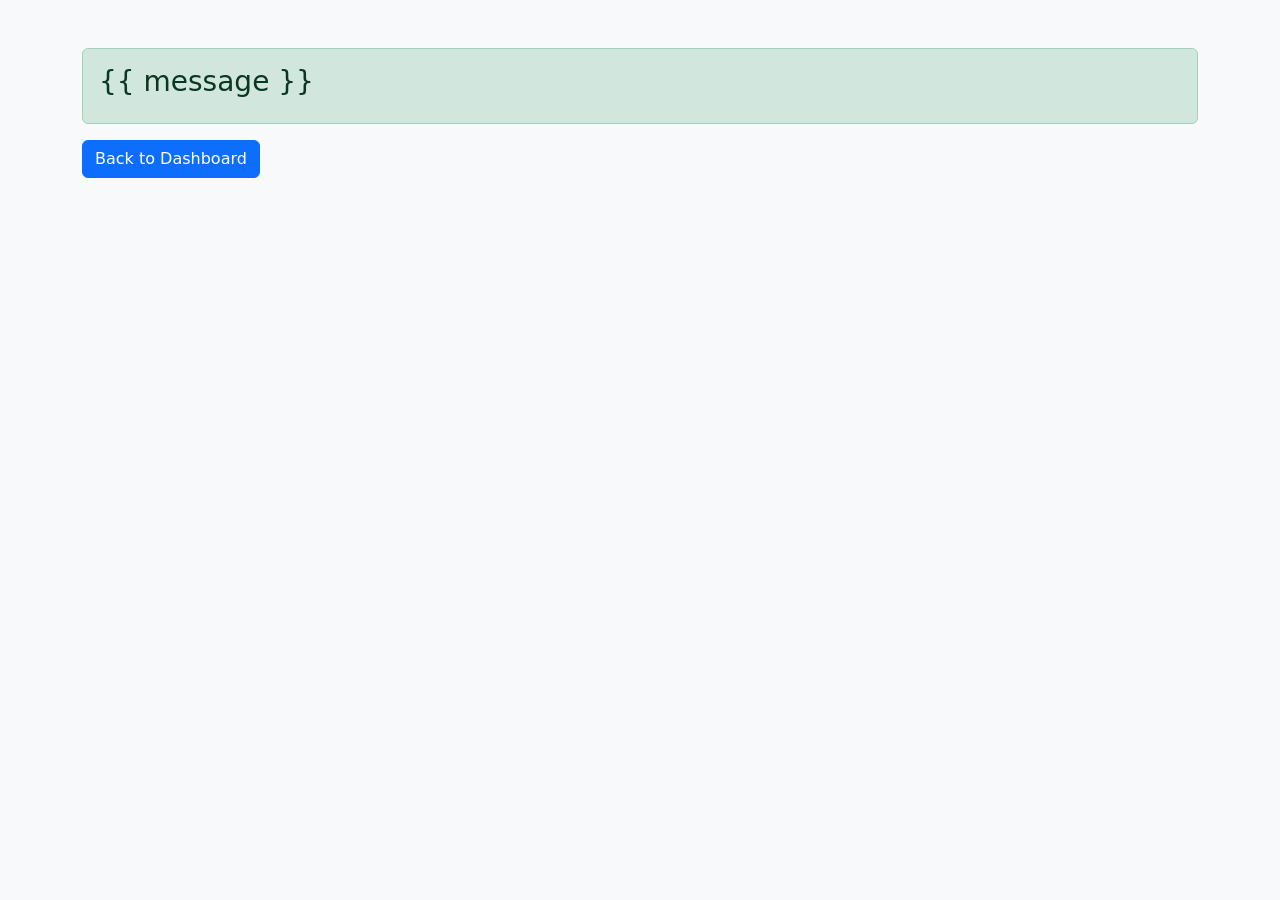
<file: templates/deploy.html>
<!DOCTYPE html>
<html>
<head>
    <title>Deployment Status</title>

    <link href="https://cdn.jsdelivr.net/npm/bootstrap@5.3.3/dist/css/bootstrap.min.css" rel="stylesheet">
</head>

<body class="bg-light">

<div class="container mt-5">

    <div class="alert alert-success">

        <h3>{{ message }}</h3>

    </div>

    <a href="/" class="btn btn-primary">
        Back to Dashboard
    </a>

</div>

</body>
</html>
</file>
